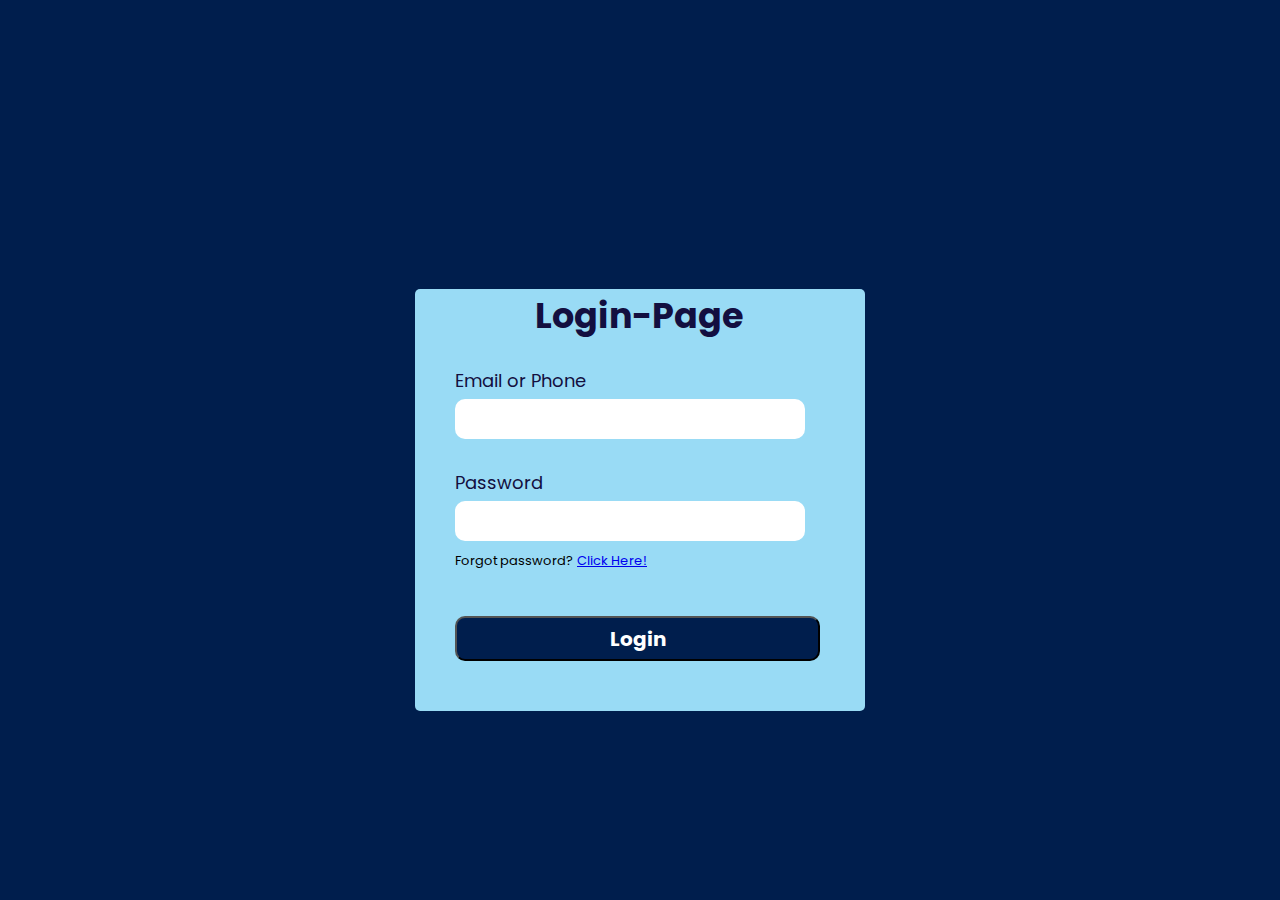
<file: index.html>
<!DOCTYPE html>
<html lang="en">
<head>
    <meta charset="UTF-8">
    <meta name="viewport" content="width=device-width, initial-scale=1.0">
    <link rel="stylesheet" href="style.css">
    <title>Login</title>
</head>
<body>
    
    <div class="container">
        <h1 class="label">Login-Page</h1>

        <form class="loginForm" method="post" action="./quiz.html" name="form" onsubmit="return validated ()">
            <div class="font">Email or Phone</div>
            <input autocomplete="off" type="text" name="email">
            <div id="emailErr">Please Fill up your Email or Phone</div>
            <div class="font font2">Password</div>
            <input type="password" name="password">
            <div id="passwordErr">Please Fill up your Password</div>
            <p>Forgot password? <a href="#">Click Here!</a></p>
            <button type="submit">Login</button>
        </form>

    </div>
</body>

<script src="valid.js"></script>
</html>
</file>
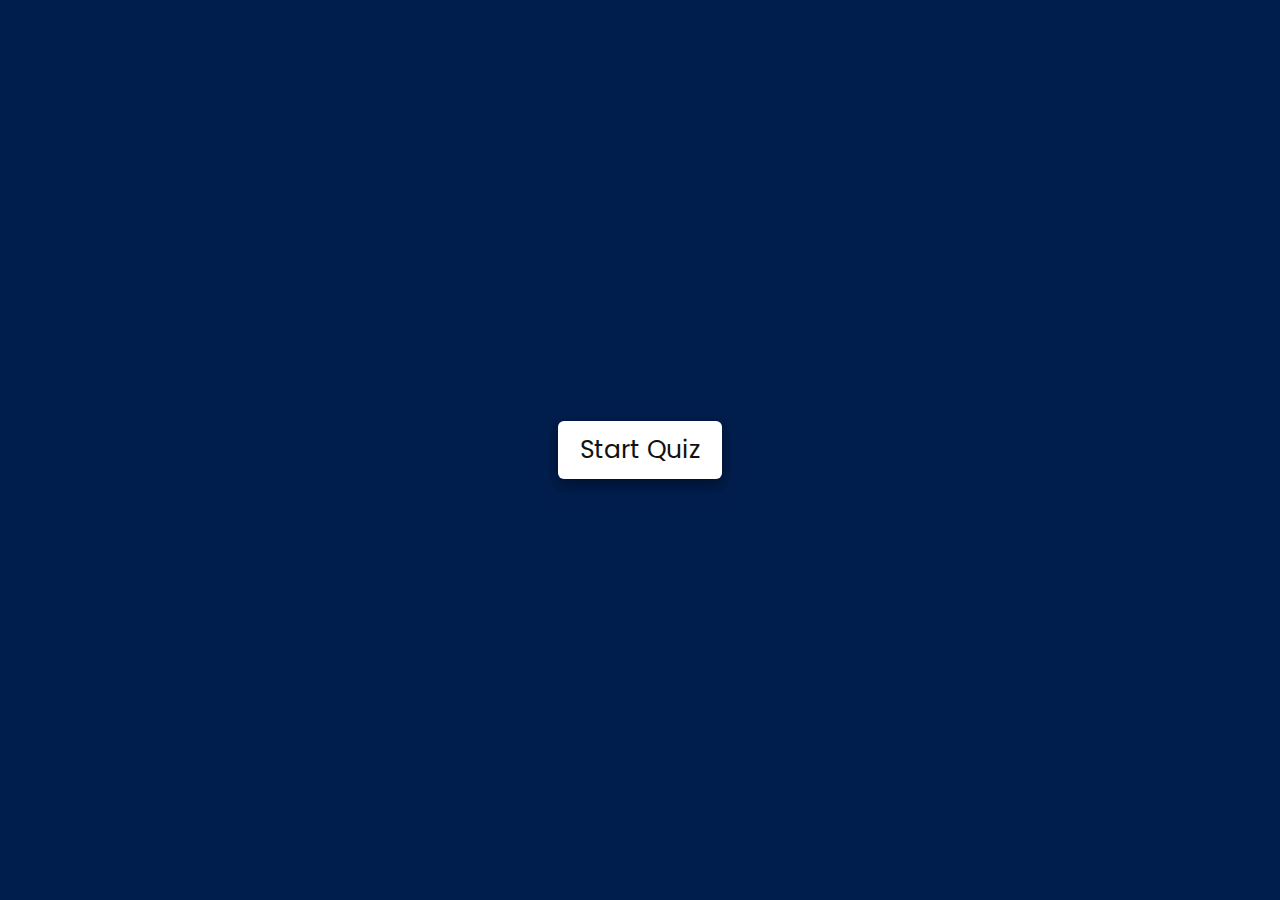
<file: quiz.html>
<!DOCTYPE html>
<html lang="en">
<head>
    <meta charset="UTF-8">
    <meta name="viewport" content="width=device-width, initial-scale=1.0">
    <title>Quiz Application</title>
    <link rel="stylesheet" href="style.css">
    <link rel="stylesheet" href="https://cdnjs.cloudflare.com/ajax/libs/font-awesome/5.15.3/css/all.min.css"/>
</head>
<body>

    <div class="start_btn"><button>Start Quiz</button></div>

    <div class="info_box">
        <div class="info-title"><span>Rules of this Quiz</span></div>
        <div class="info-list">
            <div class="info">1. You will have only <span>15 seconds</span> per each question.</div>
            <div class="info">2. Once you select the answer then you dont change it.</div>
            <div class="info">3. You can't select any option once time goes off.</div>
            <div class="info">4. You can't exit from the Quiz while you're playing.</div>
            <div class="info">5. You'll get points on the basis of your correct answers.</div>
        </div>
        <div class="buttons">
            <button class="quit">Exit Quiz</button>
            <button class="restart">Continue</button>
        </div>
    </div>

    <div class="quiz_box">
        <header>
            <div class="title">Quiz Application</div>
            <div class="timer">
                <div class="time_left_txt">Time Left</div>
                <div class="timer_sec">15</div>
            </div>
            <div class="time_line"></div>
        </header>
        <section>
            <div class="que_text">
            </div>
            <div class="option_list">
            </div>
        </section>

        <footer>
            <div class="total_que">
            </div>
            <button class="next_btn">Next Question</button>
        </footer>
    </div>

    <div class="result_box">
        <div class="icon">
            <i class="fas fa-thumbs-up"></i>
        </div>
        <div class="complete_text">Completed</div>
        <div class="score_text">
        </div>
        <div class="buttons">
            <button class="restart">Replay Quiz</button>
            <button class="quit">Quit Quiz</button>
        </div>
    </div>

</body>

<script src="./Js/app.js"></script>
<script src="./Js/question.js"></script>
</html>
</file>
<file: style.css>
@import url('https://fonts.googleapis.com/css2?family=Poppins:wght@200;300;400;500;600;700&display=swap');
*{
    margin: 0;
    padding: 0;
    box-sizing: border-box;
    font-family: 'Poppins', sans-serif;
    }
    
html,body{
    display: grid;
    height: 100%;
    place-items: center;
}

body{
    background: #001e4d;
    display: flex;
    align-items: center;
    justify-content: center;
}

.container{
    position: relative;
    margin-top: 100px;
    width: 450px;
    height: auto;
    background: #99dbf5;
    border-radius: 5px;
}

.label{
    /* padding: 20px 130px; */
    font-size: 35px;
    font-weight: bold;
    margin-left: 120px;
    color: #130f40;
    text-align: center;
    display: flex;
}

.loginForm{
    padding: 20px 40px;
}

.loginForm .font{
    font-size: 18px;
    color: #130f40;
    margin: 5px 0;
}

.loginForm input{
    width: 350px;
    height: 40px;
    padding: 0 5px;
    font-size: 18px;
    outline: none;
    border: none;
    border-radius: 10px;
    /* border: 1px solid silver; */
}

.loginForm .font2{
    margin-top: 30px;
}

.loginForm button{
    margin: 45px 0 30px 0;
    height: 45px;
    width: 365px;
    font-size: 20px;
    color: white;
    outline: none;
    cursor: pointer;
    font-weight: bold;
    background:#001e4d;
    border-radius: 10px;
    transition: 0.5s;
}

.loginForm button:hover{
    color: black;
    background: white;
}

.loginForm #emailErr,
.loginForm #passwordErr{
    margin-top: 5px;
    width: 347px;
    font-size: 18px;
    color: #c62828;
    background: rgba(255, 0, 0, 0.1);
    text-align: center;
    padding: 5px 8px;
    border-radius: 3px;
    border: 1px solid #ef9a9a;
    display: none;
}

.success{
    position: absolute;
    margin-bottom: 250px;
}

label{
  position: relative;
  height: 125px;
  width: 125px;
  display: inline-block;
  border: 4px solid rgba(255,255,255,0.2);
  border-radius: 50%;
  border-left-color: #5cb85c;
  animation: rotate 1.2s linear infinite;
}

@keyframes rotate {
  50%{
    border-left-color: #9b59b6;
  }
  75%{
    border-left-color: #e67e22;
  }
  100%{
    transform: rotate(360deg);
  }
}

label .check-icon{
  display: none;
}

label .check-icon:after{
  position: absolute;
  content: "";
  top: 50%;
  left: 28px;
  transform: scaleX(-1) rotate(135deg);
  height: 56px;
  width: 28px;
  border-top: 4px solid #78db78;
  border-right: 4px solid #78db78;
  transform-origin: left top;
  animation: check-icon 1.7s;
}

@keyframes check-icon {
  0%{
    height: 0;
    width: 0;
    opacity: 1;
  }
  20%{
    height: 0;
    width: 28px;
    opacity: 1;
  }
  40%{
    height: 56px;
    width: 28px;
    opacity: 1;
  }
  100%{
    height: 56px;
    width: 28px;
    opacity: 1;
  }
}

#check{
  display: none; 
}

label .check-icon{
  display: block;
}

label{
  animation: none;
  border-color: #3b8f3b;
}

.anchor{
    align-items: center;
    position: absolute;
    margin-top: 240px;
}

.anchor a{
    font-size: 25px;
    text-decoration: none;
    border: 1px solid #000;
    padding: 7px;
    border-radius: 7px;
    background: transparent;
    color: black;
    transition: 0.4s;
}

.anchor a:hover{
    background: black;
    color: white;
}

.loginForm p{
    font-size: 13px;
    margin-top: 10px;
}

::selection{
    color: #fff;
    background: #33ff33;
}

.start_btn,
.info_box,
.quiz_box,
.result_box{
    position: absolute;
    top: 50%;
    left: 50%;
    transform: translate(-50%, -50%);
    box-shadow: 0 4px 8px 0 rgba(0, 0, 0, 0.2),
                0 6px 20px 0 rgba(0, 0, 0, 0.19);
}

.info_box.activeInfo,
.quiz_box.activeQuiz,
.result_box.activeResult{
    opacity: 1;
    z-index: 5;
    pointer-events: auto;
    transform: translate(-50%, -50%) scale(1);
}

.start_btn button{
    position: relative;
    font-size: 25px;
    font-weight: 400;
    color: #111;
    padding: 10px 22px;
    outline: none;
    border: none;
    border-radius: 6px;
    background: #fff;
    transition: transform 0.2s ease;
    box-shadow: 0 5px 10px rgba(0, 0, 0, 0.1);
    cursor: pointer;
}

.start_btn button:hover{
    color: #fff;
    background-color: #111;
    transition: 1s all ease;
}

.info_box{
    width: 540px;
    background: #99dbf5;
    border-radius: 5px;
    transform: translate(-50%, -50%) scale(0.9);
    opacity: 0;
    pointer-events: none;
    transition: all 0.3s ease;
}

.info_box .info-title{
    height: 60px;
    width: 100%;
    border-bottom: 1px solid rgb(15, 15, 15);
    display: flex;
    align-items: center;
    padding: 0 30px;
    border-radius: 5px 5px 0 0;
    font-size: 20px;
    font-weight: 600;
}

.info_box .info-list{
    padding: 15px 30px;
}

.info_box .info-list .info{
    margin: 5px 0;
    font-size: 17px;
}

.info_box .info-list .info span{
    font-weight: 600;
    color: red;
}
.info_box .buttons{
    height: 60px;
    display: flex;
    align-items: center;
    justify-content: flex-end;
    padding: 0 30px;
    border-top: 1px solid lightgrey;
}

.info_box .buttons button{
    margin: 0 5px;
    height: 40px;
    width: 100px;
    font-size: 16px;
    font-weight: 500;
    cursor: pointer;
    border: none;
    outline: none;
    border-radius: 5px;
    border: 1px solid #0b36ad;
    transition: all 0.3s ease;
}

.quiz_box{
    width: 550px;
    background: #fff;
    border-radius: 5px;
    transform: translate(-50%, -50%) scale(0.9);
    opacity: 0;
    pointer-events: none;
    transition: all 0.3s ease;
}

.quiz_box header{
    position: relative;
    z-index: 2;
    height: 70px;
    padding: 0 30px;
    background: #fff;
    border-radius: 5px 5px 0 0;
    display: flex;
    align-items: center;
    justify-content: space-between;
    box-shadow: 0px 3px 5px 1px rgba(0,0,0,0.1);
}

.quiz_box header .title{
    font-size: 20px;
    font-weight: 600;
}

.quiz_box header .timer{
    color: #000000;
    background: #b3ffb3;
    border: 1px solid #80ff80;
    height: 45px;
    padding: 0 8px;
    border-radius: 5px;
    display: flex;
    align-items: center;
    justify-content: space-between;
    width: 145px;
}

.quiz_box header .timer .time_left_txt{
    font-weight: 400;
    font-size: 17px;
    user-select: none;
}

.quiz_box header .timer .timer_sec{
    font-size: 18px;
    font-weight: 500;
    height: 30px;
    width: 45px;
    color: #fff;
    border-radius: 5px;
    line-height: 30px;
    text-align: center;
    background: #80ffcc;
    border: 1px solid #00ff99;
    user-select: none;
}

.quiz_box header .time_line{
    position: absolute;
    bottom: 0px;
    left: 0px;
    height: 3px;
    background: #00ff99;
}

section{
    padding: 25px 30px 20px 30px;
    background: #fff;
}

section .que_text{
    font-size: 25px;
    font-weight: 600;
}

section .option_list{
    padding: 20px 0px;
    display: block;
}

section .option_list .option{
    background: #000;
    color: #fff;
    border: 1px solid #000;
    border-radius: 5px;
    padding: 8px 15px;
    font-size: 17px;
    margin-bottom: 15px;
    cursor: pointer;
    transition: all 0.3s ease;
    display: flex;
    align-items: center;
    justify-content: space-between;
}

section .option_list .option:last-child{
    margin-bottom: 0px;
}

section .option_list .option:hover{
    color: #000;
    background: #fff;
    border: 1px solid #008000;
}

section .option_list .option.correct{
    color: rgb(41, 41, 151);
    background: #d4edda;
    border: 1px solid #c3e6cb;
}

section .option_list .option.incorrect{
    color: #721c24;
    background: #f8d7da;
    border: 1px solid #f5c6cb;
}

section .option_list .option.disabled{
    pointer-events: none;
}

section .option_list .option .icon{
    height: 26px;
    width: 26px;
    border: 2px solid transparent;
    border-radius: 50%;
    text-align: center;
    font-size: 13px;
    pointer-events: none;
    transition: all 0.3s ease;
    line-height: 24px;
}
.option_list .option .icon.tick{
    color: #23903c;
    border-color: #23903c;
    background: #d4edda;
}

.option_list .option .icon.cross{
    color: #a42834;
    background: #f8d7da;
    border-color: #a42834;
}

footer{
    height: 60px;
    padding: 0 30px;
    display: flex;
    align-items: center;
    justify-content: space-between;
    border-top: 1px solid lightgrey;
}

footer .total_que span{
    display: flex;
    user-select: none;
}

footer .total_que span p{
    font-weight: 500;
    padding: 0 5px;
}

footer .total_que span p:first-child{
    padding-left: 0px;
}

footer button{
    height: 40px;
    padding: 0 13px;
    font-size: 18px;
    font-weight: 400;
    cursor: pointer;
    border: none;
    outline: none;
    color: #fff;
    border-radius: 5px;
    background: #00cc00;
    border: 1px solid #009933;
    line-height: 10px;
    opacity: 0;
    pointer-events: none;
    transform: scale(0.95);
    transition: all 0.3s ease;
}

footer button:hover{
    background: #00b33c;
}

footer button.show{
    opacity: 1;
    pointer-events: auto;
    transform: scale(1);
}

.result_box{
    background: #fff;
    border-radius: 5px;
    display: flex;
    padding: 25px 30px;
    width: 450px;
    align-items: center;
    flex-direction: column;
    justify-content: center;
    transform: translate(-50%, -50%) scale(0.9);
    opacity: 0;
    pointer-events: none;
    transition: all 0.3s ease;
}

.result_box .icon{
    font-size: 100px;
    color: #000;
    margin-bottom: 10px;
}

.result_box .complete_text{
    font-size: 20px;
    font-weight: 500;
}

.result_box .score_text span{
    display: flex;
    margin: 10px 0;
    font-size: 18px;
    font-weight: 500;
}

.result_box .score_text span p{
    padding: 0 4px;
    font-weight: 600;
}

.result_box .buttons{
    display: flex;
    margin: 20px 0;
}

.result_box .buttons button{
    margin: 0 10px;
    height: 45px;
    padding: 0 20px;
    font-size: 18px;
    font-weight: 500;
    cursor: pointer;
    border: none;
    outline: none;
    border-radius: 5px;
    border: 1px solid #009933;
    transition: all 0.3s ease;
}

.buttons button.restart{
    color:#000;
}

.buttons button.restart:hover{
    background:#092a94;
}

.buttons button.quit{
    color: #000;
    /* border: 1px solid red; */
    font-weight: 600;
}

.buttons button.quit:hover{
    color: #fff;
    background: red;
}
</file>
